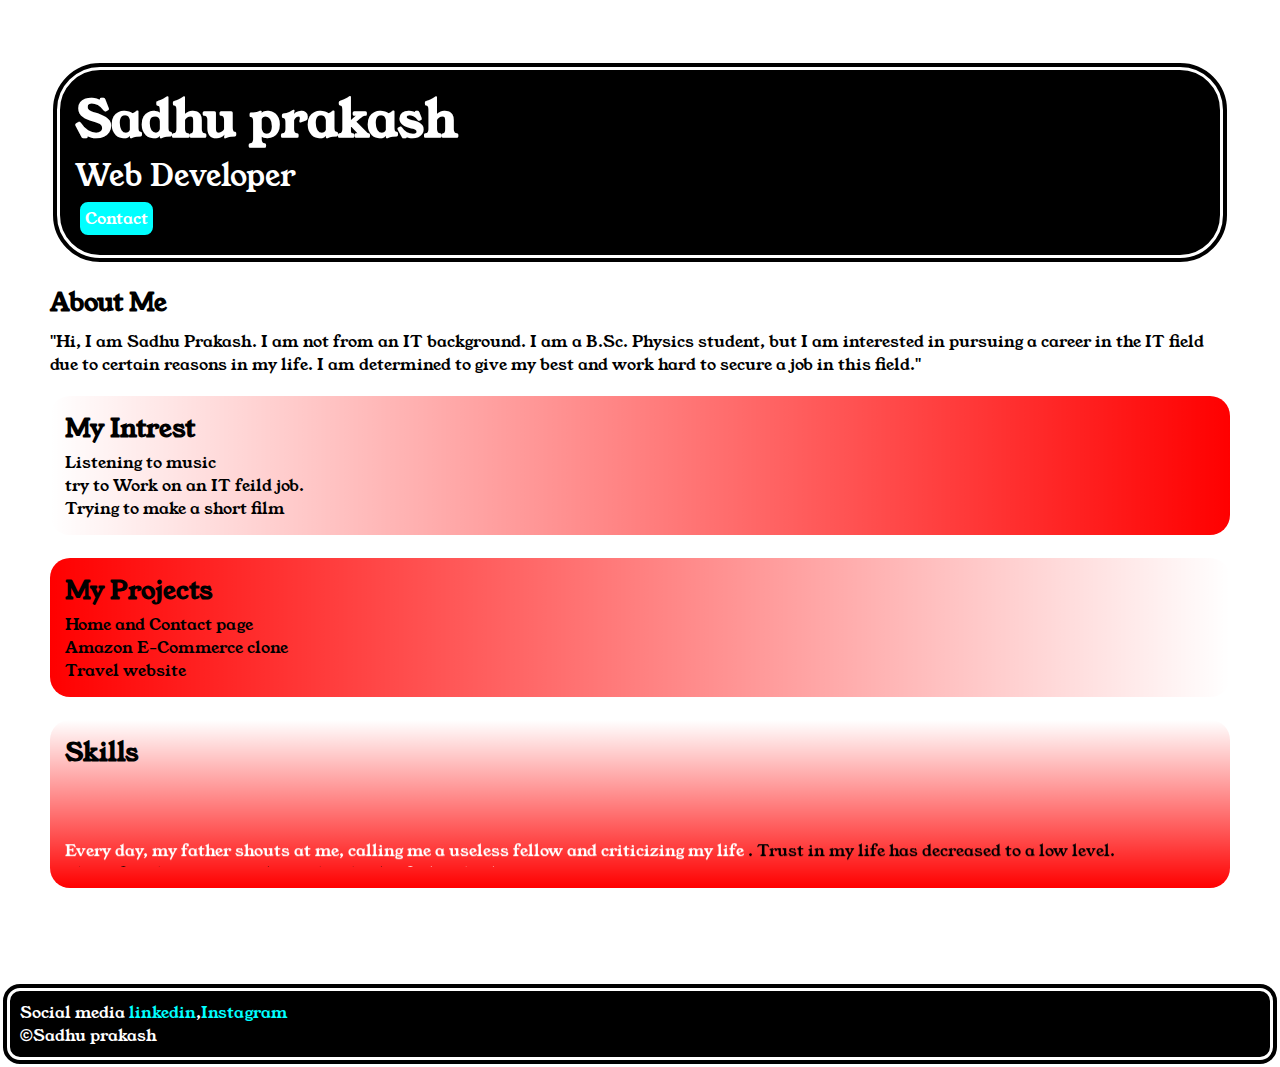
<file: index.html>
<!DOCTYPE html>
<html>

<head>
    <title>Home</title>
    <link rel="stylesheet" href="style.css">
    <link rel="preconnect" href="https://fonts.googleapis.com">
    <link rel="preconnect" href="https://fonts.gstatic.com" crossorigin>
    <link href="https://fonts.googleapis.com/css2?family=Young+Serif&display=swap" rel="stylesheet">

</head>

<body>
    <div class="container">
        <div class="container-one">
            <h1 class="container-one__title">Sadhu prakash</h1>
            <p class="container-one__desc">Web Developer</p>
            <a href="form.html" class="container-one__contact">Contact</a>

        </div>


        <div class="container-two">
            <h1 class="container-two__title">About Me</h1>
            <p> "Hi, I am Sadhu Prakash. I am not from an IT background. I am a B.Sc. Physics student, but I am
                interested
                in pursuing a career in the IT field due to certain reasons in my life. I am determined to give my best
                and
                work hard to secure a job in this field."</p>

        </div>

        <div class="container-three">
            <h1 class="container-three__title">My Intrest</h1>
            <ul class="container-three__list">
                <li>Listening to music</li>
                <li>try to Work on an IT feild job.</li>
                <li>Trying to make a short film</li>

            </ul>
        </div>
        <br>
        <div class="container-four">
            <h1 class="container-four__title">My Projects</h1>
            <ul class="container-four__list">
                <li>Home and Contact page</li>
                <li>Amazon E-Commerce clone</li>
                <li>Travel website</li>
            </ul>
        </div>
        <br>
        <div class="container-five">
            <h1 class="container-five__title">Skills</h1>
            <ul class="container-five__list">
                <marquee direction="up" scrollamount="1">
                    <li> <u class="cc">Every day, my father shouts at me, calling me a useless fellow and criticizing my
                            life </u>. Trust in my
                        life has decreased to a low level.</li>
                    <li>I have faced many struggles and setbacks, <u class="cc">feeling broken at times.</u></li>
                    <li>For any critical situation, I am just smile because ,<u class="cc">I am filled with lots of
                            struggles in my life.</u></li>
                    <li>However, one thing remains const: <u class="cc"> will strive to achieve my goals.</u></li>
                </marquee>
            </ul>
        </div>
    </div>
    <br>

    <div class="container-six">
        <label>Social media <a href="" class="acc">linkedin</a>,<a href="" class="acc">Instagram</a></label>
        <br>
        <label>&copy;Sadhu prakash</label>
    </div>
    </div>
</body>

</html>
</file>
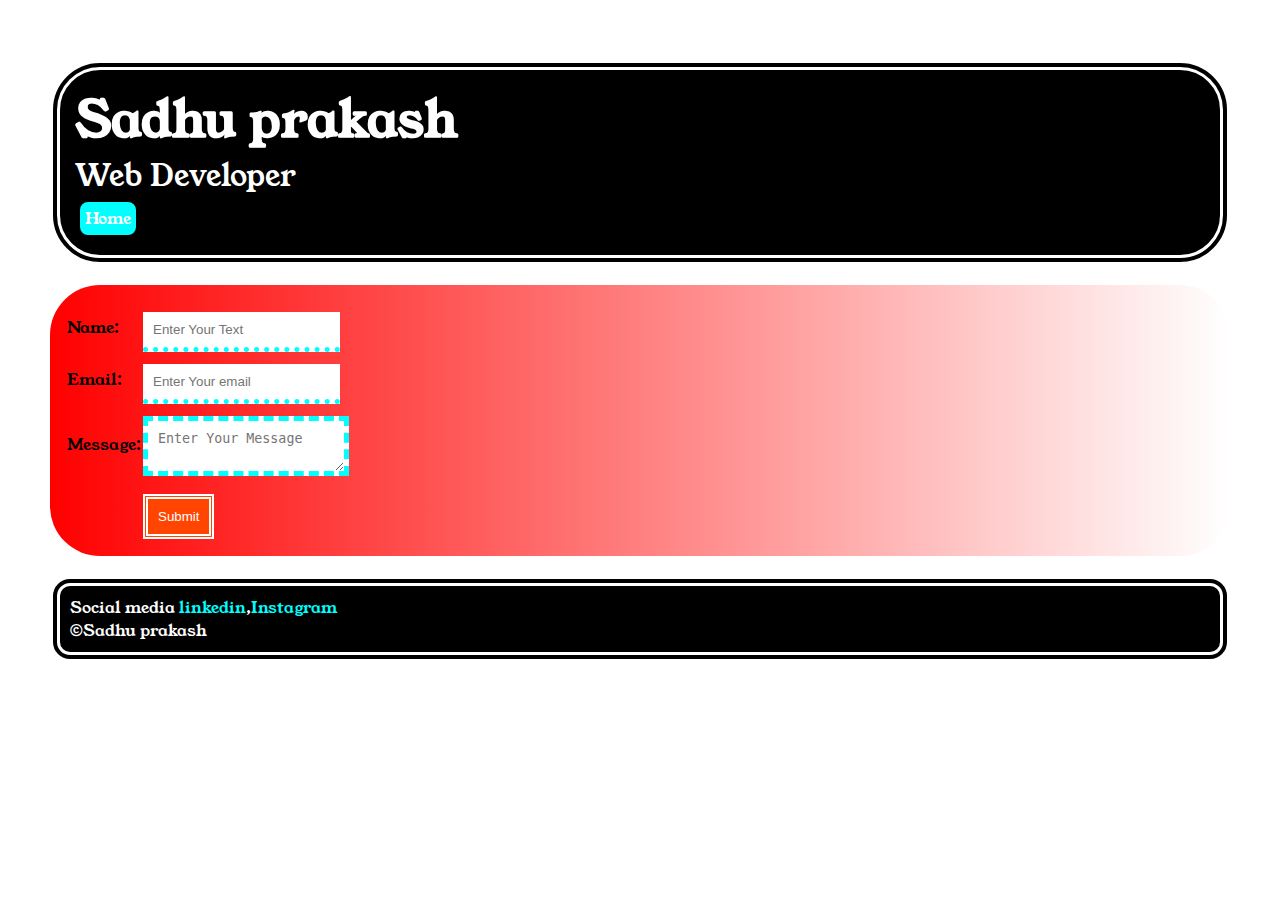
<file: form.html>
<!DOCTYPE html>
<html>
    <head>
        <title>form</title>
        <link rel="stylesheet" href="style.css">
        <link rel="preconnect" href="https://fonts.googleapis.com">
<link rel="preconnect" href="https://fonts.gstatic.com" crossorigin>
<link href="https://fonts.googleapis.com/css2?family=Young+Serif&display=swap" rel="stylesheet">


          

    </head>
    <body>
        <div class="container">
        <div class="container-one">
            <h1 class="container-one__title">Sadhu prakash</h1>
            <p class="container-one__desc">Web Developer</p>
            <a href="index.html" class="container-one__contact">Home</a>

        </div>
        

        <div class="container-two  contact_form" >
            <form>
                <table>
                    <tr>
                        <td>Name:</td><td><input type="text" placeholder="Enter Your Text" class="contact-form__text"></td>
                    </tr>


                    <tr>
                        <td>Email:</td><td><input type="email" placeholder="Enter Your email" class="contact-form__email"></td>
                    </tr>

                    <tr>
                        <td>Message:</td><td>
                        <textarea placeholder="Enter Your Message"  class="contact-form__textarea" ></textarea></td>
                    </tr>

                    <tr>
                        <td></td><td><input type="submit" class="contact-form__submit"></td>
                    </tr>
                </table>
            </form>
        </div>

        <div class="container-six">
            <label>Social media <a href="" class="acc">linkedin</a>,<a href="" class="acc">Instagram</a></label>
            <br>
            <label>&copy;Sadhu prakash</label>
        </div>

    </div>

    </body>
</html>
</file>
<file: style.css>
*{
    margin: 0px;
    padding: 0px;
}

body{
    
        font-family: "Young Serif", serif;
        font-weight: 400;
        font-style: normal;
      
      
}
.container{
    margin: 50px;
    padding-top: 10px;
    padding-bottom: 20px;

}
.container-one{
    background-color:black;
    display: block;
    padding-top: 5px;
    padding-bottom: 10px;
    padding: 15px;
    border:none;
    border: 10px double white;
    border-radius: 50px;

}
.container-one__title,.container-one__desc{
    color: white;
}
.container-one__title{
    font-size: 50px;
}
.container-one__desc{
    font-size: 30px;
}
.container-one__contact{
    background-color: aqua;
    border:none;
    border:5px solid black;
    text-decoration: none;
    color:white;
    padding: 5px;
    border-radius: 13px;
    display: inline-block;
    
}
.container-two{
    padding-top: 20px;
    padding-bottom: 20px;
}
.container-two__title{
    font-size: 25px;
    padding-bottom: 10px;
        
}
.container-three{
    padding-top: 20px;
    padding-bottom: 20px;
    border-radius: 20px;
    padding: 15px;
    background-image: linear-gradient(to right, rgba(255,0,0,0), rgba(255,0,0,1));
    
    color: black;
    display: block;
    border: none;
    
}
.container-three__title{
    font-size: 25px;
    padding-bottom: 5px;

}
.container-three__list{
    list-style: none;
    
}




.container-four{
    padding-top: 25px;
    padding-bottom: 20px;
    background-image: linear-gradient(to left, rgba(255,0,0,0), rgba(255,0,0,1));
    padding: 15px;
    border-radius: 20px;
    color: black;
    display: block;
    border: none;
    
    
}
.container-four__title{
    font-size: 25px;
    padding-bottom: 5px;

}
.container-four__list{
    list-style: none;
    
}

.container-five{
    padding-top: 15px;
    padding-bottom: 15px;
    background-image: linear-gradient(180deg, rgba(255,0,0,0), rgba(255,0,0,1));
    padding: 15px;
    border-radius: 20px;
    color: black;
    display: block;
    border: none;
    
    
}
.container-five__title{
    font-size: 25px;
    padding-bottom: 5px;

}
.container-five__list{
    list-style: none;
    
}



.container-six{
    background-color: black;
    color: white;
    padding-top: 5px;
    padding-bottom: 5px;
    padding: 10px;
    border-radius: 20px;
    border: none;
    border: 10px double white;
}
.acc{
    text-decoration: none;
    color: aqua;
}
.cc{
    text-decoration: dashed;
    color:white;
    
}
.contact_form{
    margin-top: 20px;
    margin-bottom: 20px;
    background-image: linear-gradient(to left, rgba(255,0,0,0), rgba(255,0,0,1));
    padding: 15px;
    border-radius: 50px;
    border: none;
    
}
.contact-form__text,.contact-form__email,.contact-form__textarea,.contact-form__submit{
    margin-top: 10px;
}
.contact-form__text,.contact-form__email{
    border:none;
    padding: 10px;
    border-bottom: dotted 5px aqua;
}

.contact-form__textarea{
    border:none;
    border: dashed 5px aqua;
    padding: 10px;
}
.contact-form__submit{
    background-color: orangered;
    border: none;
    border: double 5px white;
    padding: 10px;
    color: white;
    bor
}
a:hover{
    background-color:#f15266 ;
    border: none;
    border: dashed 10px white;
    color: white;
}
.contact-form__submit:hover{
    background-color:#f15266 ;
    border: none;
    border: dashed 10px white;
    color: white;
    border-radius: 5px;
    
    
    

}
</file>
